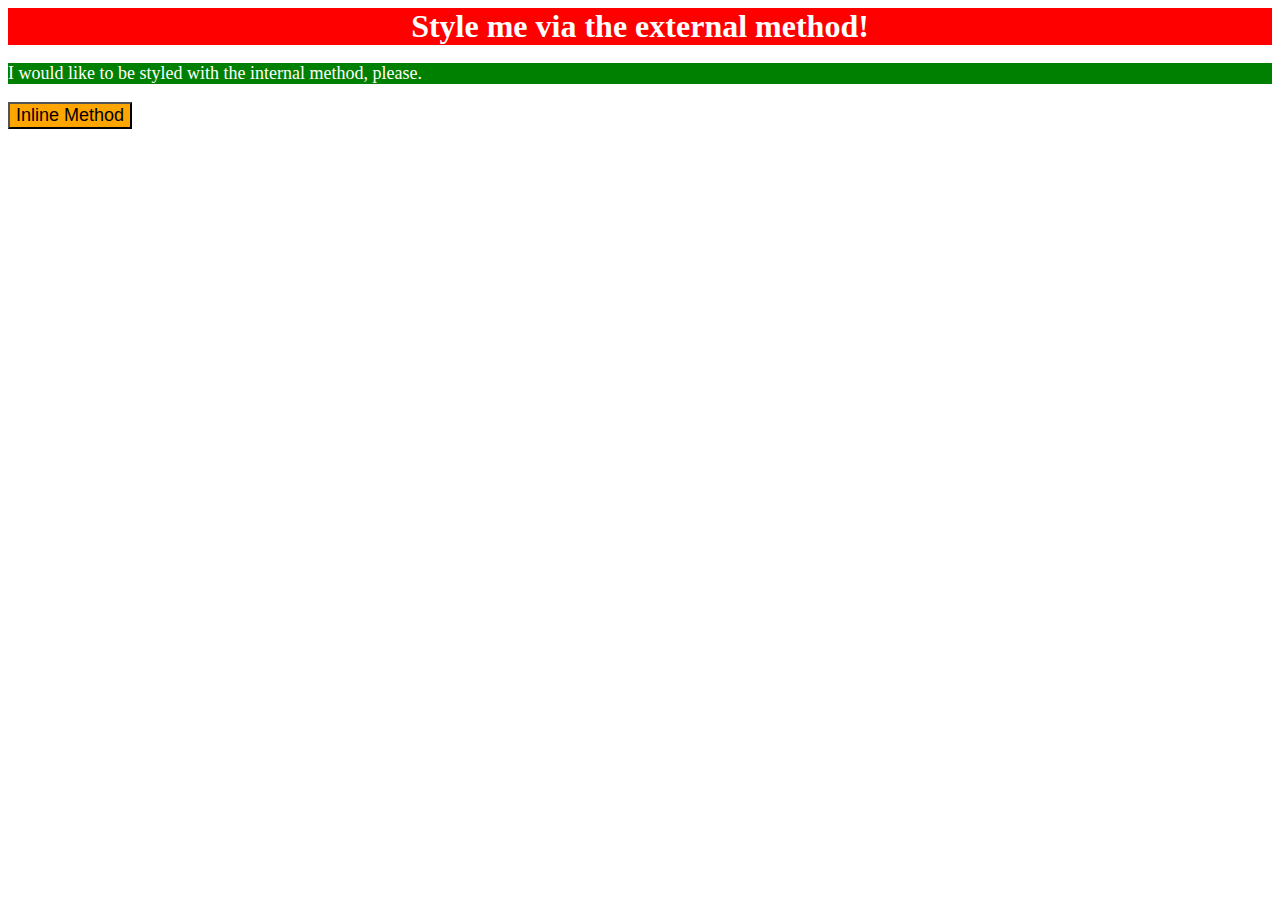
<file: foundations/01-css-methods/index.html>
<!DOCTYPE html>
<html lang="en">
	<head>
		<meta charset="UTF-8" />
		<meta http-equiv="X-UA-Compatible" content="IE=edge" />
		<meta name="viewport" content="width=device-width, initial-scale=1.0" />
		<title>Methods for Adding CSS</title>
		<link rel="stylesheet" href="styles.css" />
		<style>
			p {
				background-color: green;
				color: white;
				font-size: 18px;
			}
		</style>
	</head>
	<body>
		<div>Style me via the external method!</div>
		<p>I would like to be styled with the internal method, please.</p>
		<button style="background-color: orange; font-size: 18px">
			Inline Method
		</button>
	</body>
</html>
</file>
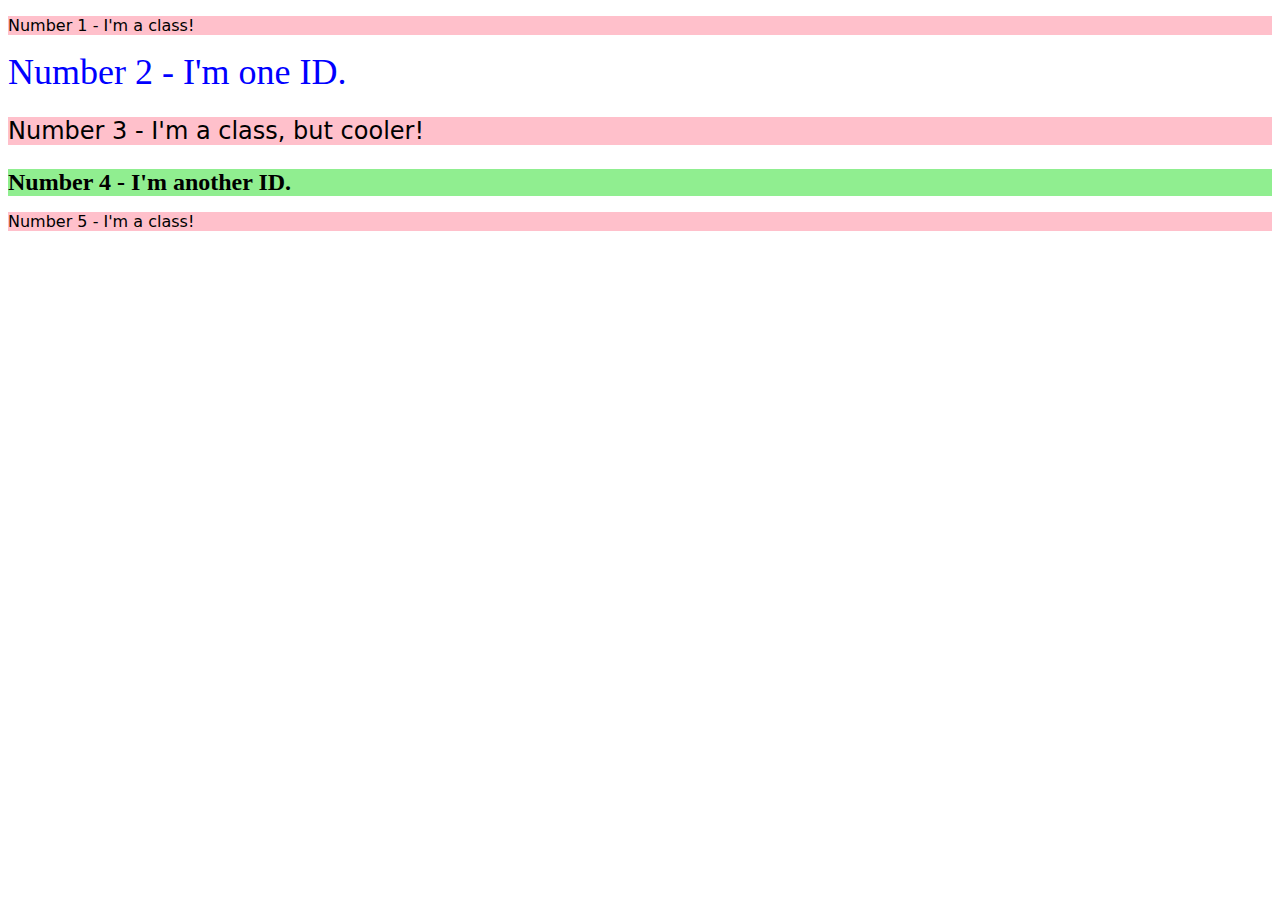
<file: foundations/02-class-id-selectors/index.html>
<!DOCTYPE html>
<html lang="en">
	<head>
		<meta charset="UTF-8" />
		<meta http-equiv="X-UA-Compatible" content="IE=edge" />
		<meta name="viewport" content="width=device-width, initial-scale=1.0" />
		<title>Class and ID Selectors</title>
		<link rel="stylesheet" href="style.css" />
	</head>
	<body>
		<p class="odd">Number 1 - I'm a class!</p>
		<div id="second">Number 2 - I'm one ID.</div>
		<p class="odd cooler">Number 3 - I'm a class, but cooler!</p>
		<div id="fourth">Number 4 - I'm another ID.</div>
		<p class="odd">Number 5 - I'm a class!</p>
	</body>
</html>
</file>
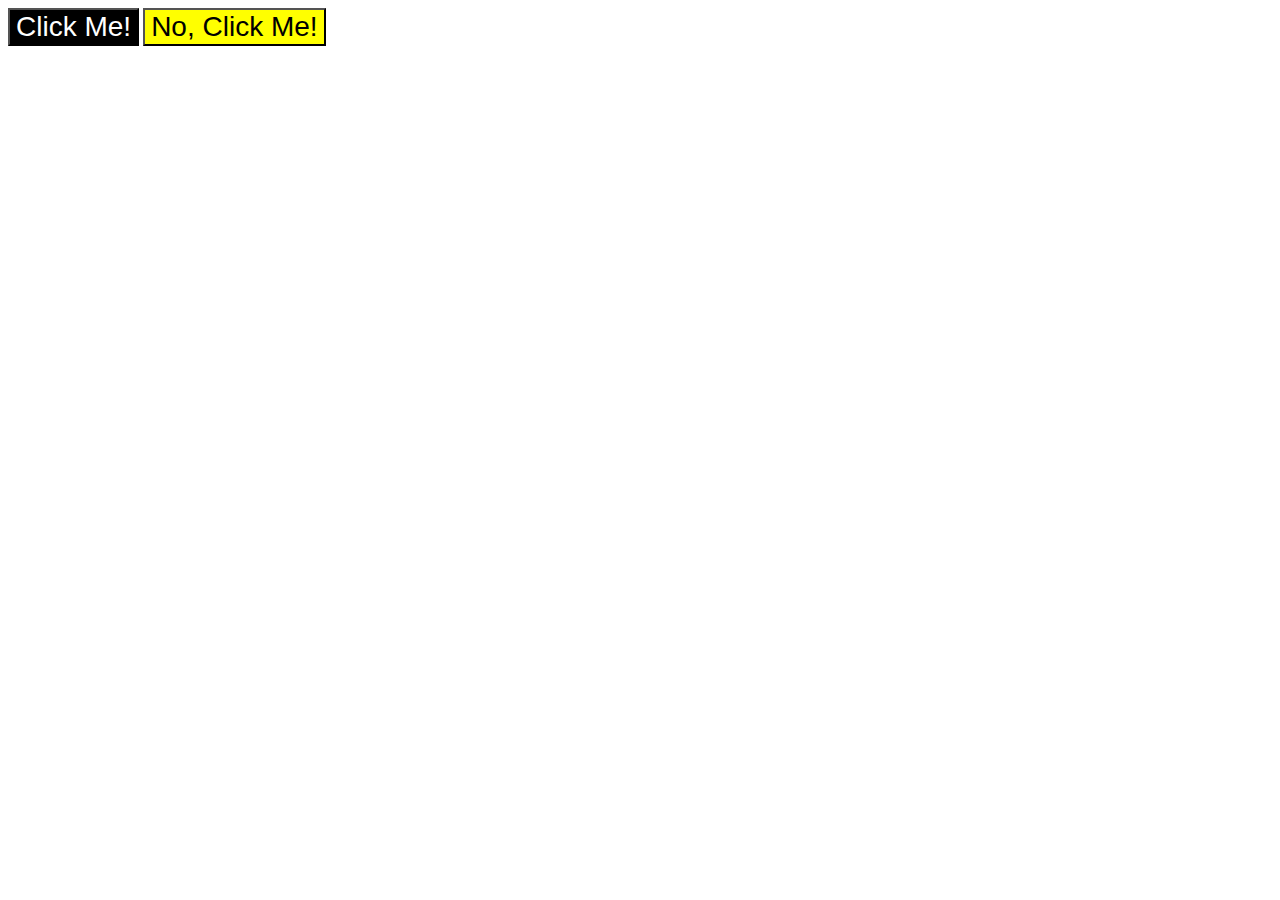
<file: foundations/03-grouping-selectors/index.html>
<!DOCTYPE html>
<html lang="en">
	<head>
		<meta charset="UTF-8" />
		<meta http-equiv="X-UA-Compatible" content="IE=edge" />
		<meta name="viewport" content="width=device-width, initial-scale=1.0" />
		<title>Grouping Selectors</title>
		<link rel="stylesheet" href="style.css" />
	</head>
	<body>
		<button class="left">Click Me!</button>
		<button class="right">No, Click Me!</button>
	</body>
</html>
</file>
<file: foundations/01-css-methods/styles.css>
div {
	background-color: red;
	color: white;
	font-size: 32px;
	text-align: center;
	font-weight: bold;
}
</file>
<file: foundations/02-class-id-selectors/style.css>
.odd {
	background-color: #ffc0cb;
	font-family: Verdana, "DejaVu Sans", sans-serif;
}
.odd.cooler {
	font-size: 24px;
}

#second {
	color: #0000ff;
	font-size: 36px;
}

#fourth {
	background-color: #90ee90;
	font-size: 24px;
	font-weight: bold;
}
</file>
<file: foundations/03-grouping-selectors/style.css>
.left {
	background-color: black;
	color: white;
}

.right {
	background-color: yellow;
}

.left,
.right {
	font-size: 28px;
	font-family: Helvetica, "Times New Roman", sans-serif;
}
</file>
